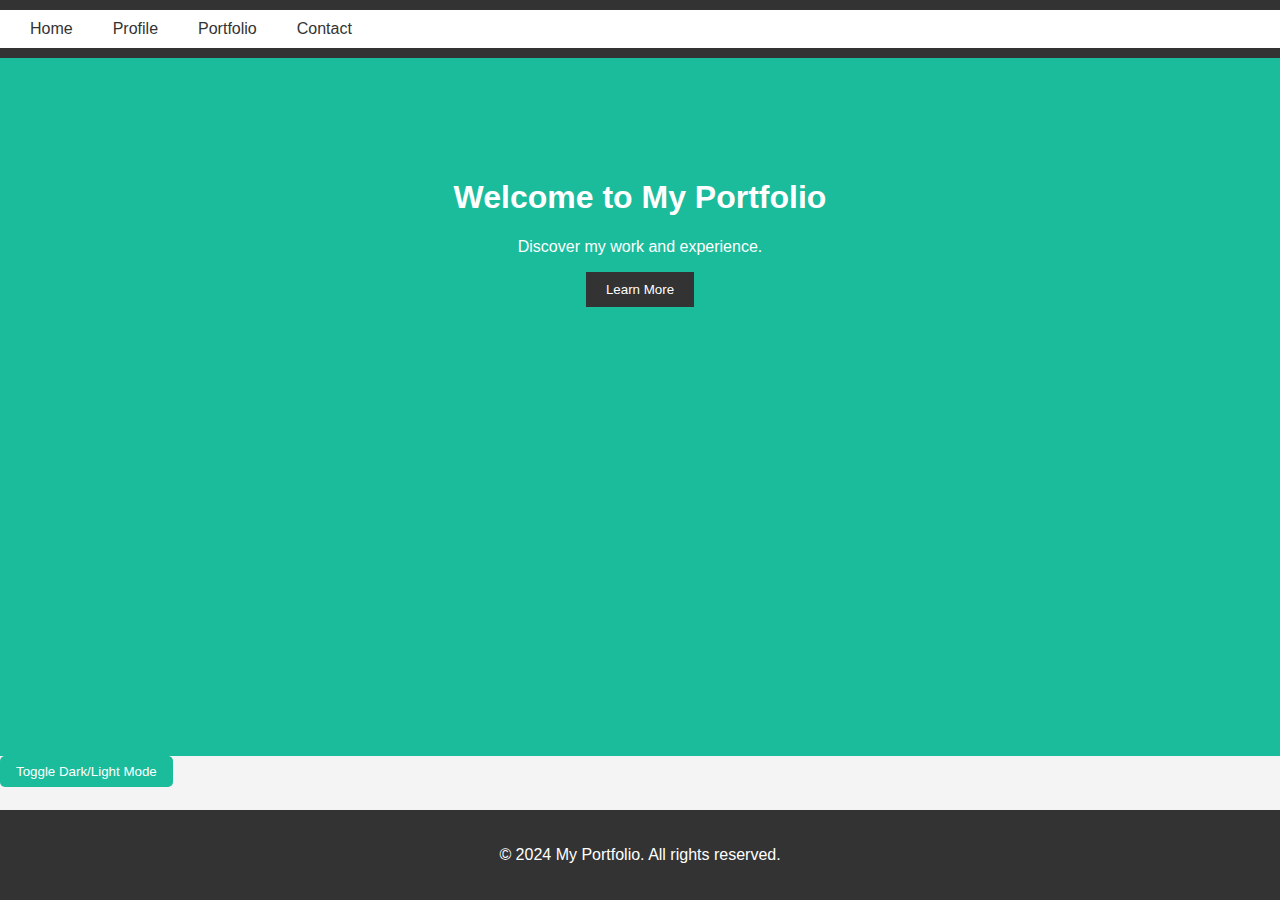
<file: index.html>
<!DOCTYPE html>
<html lang="en">

<head>
    <meta charset="UTF-8">
    <meta http-equiv="X-UA-Compatible" content="IE=edge">
    <meta name="viewport" content="width=device-width, initial-scale=1.0">
    <title>My Portfolio</title>
    <link rel="stylesheet" href="styles.css">
</head>

<body>
    <header>
        <nav>
            <ul>
                <li><a href="index.html">Home</a></li>
                <li><a href="profile.html">Profile</a></li>
                <li><a href="portfolio.html">Portfolio</a></li>
                <li><a href="contact.html">Contact</a></li>
            </ul>
        </nav>
    </header>

    <main>
        <section class="hero">
            <h1>Welcome to My Portfolio</h1>
            <p>Discover my work and experience.</p>
            <button onclick="scrollToProfile()">Learn More</button>
        </section>
    </main>
    <section class="hero">
        <div class="hero-content">
            <h1>Welcome to My Portfolio</h1>
            <p>Discover my work and experience.</p>
            <button onclick="scrollToProfile()">Learn More</button>
        </div>
    </section>
    <button id="theme-toggle" onclick="toggleTheme()">Toggle Dark/Light Mode</button>


    <footer>
        <p>&copy; 2024 My Portfolio. All rights reserved.</p>
    </footer>

    <script src="script.js"></script>
</body>

</html>
</file>
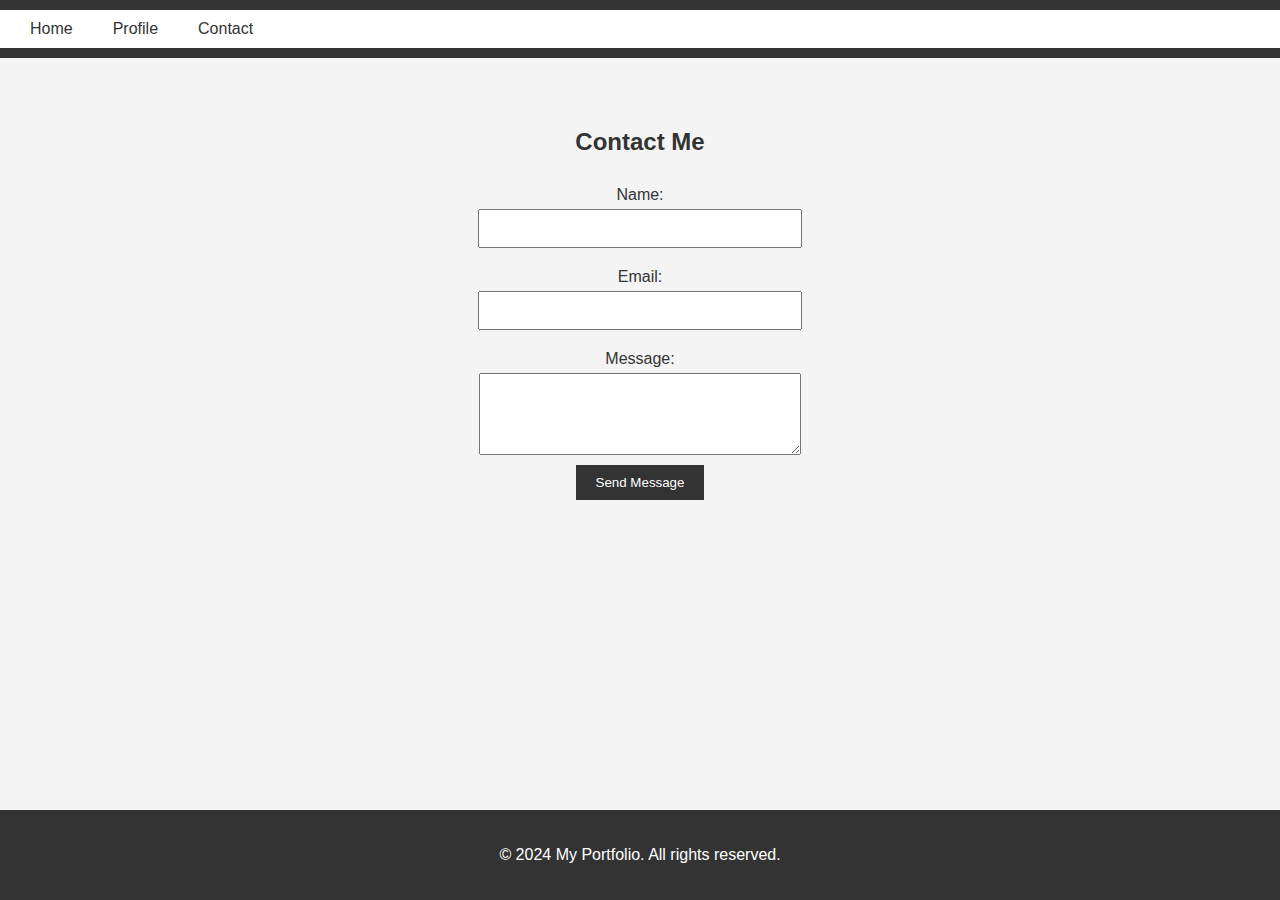
<file: contact.html>
<!DOCTYPE html>
<html lang="en">

<head>
    <meta charset="UTF-8">
    <meta http-equiv="X-UA-Compatible" content="IE=edge">
    <meta name="viewport" content="width=device-width, initial-scale=1.0">
    <title>Contact - My Portfolio</title>
    <link rel="stylesheet" href="styles.css">
</head>

<body>
    <header>
        <nav>
            <ul>
                <li><a href="index.html">Home</a></li>
                <li><a href="profile.html">Profile</a></li>
                <li><a href="contact.html">Contact</a></li>
            </ul>
        </nav>
    </header>

    <main>
        <section class="contact">
            <h2>Contact Me</h2>
            <form>
                <label for="name">Name:</label>
                <input type="text" id="name" name="name" required>

                <label for="email">Email:</label>
                <input type="email" id="email" name="email" required>

                <label for="message">Message:</label>
                <textarea id="message" name="message" rows="4" required></textarea>

                <button type="submit">Send Message</button>
            </form>
        </section>
    </main>

    <footer>
        <p>&copy; 2024 My Portfolio. All rights reserved.</p>
    </footer>

    <script src="script.js"></script>
</body>

</html>
</file>
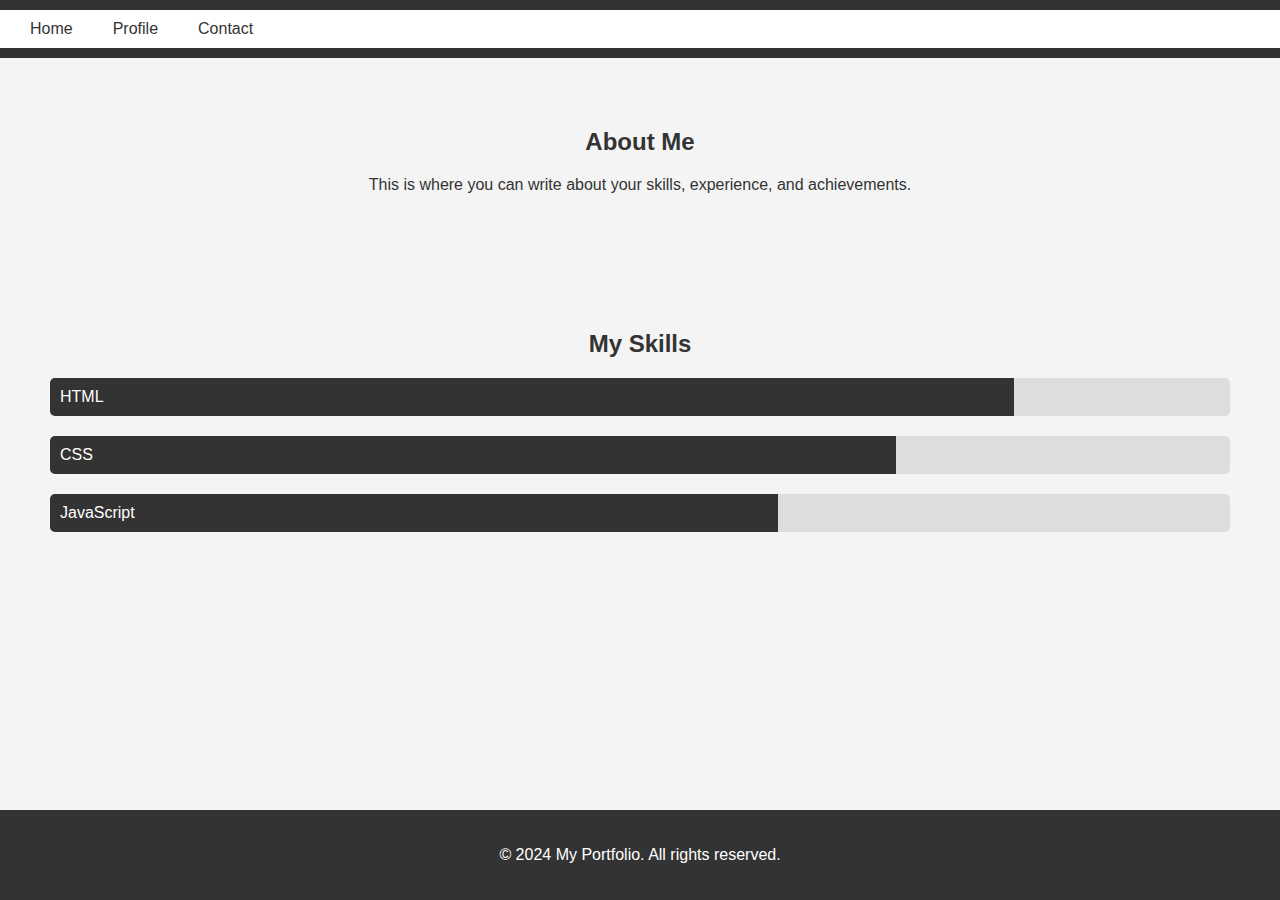
<file: profile.html>
<!DOCTYPE html>
<html lang="en">

<head>
    <meta charset="UTF-8">
    <meta http-equiv="X-UA-Compatible" content="IE=edge">
    <meta name="viewport" content="width=device-width, initial-scale=1.0">
    <title>Profile - My Portfolio</title>
    <link rel="stylesheet" href="styles.css">
</head>

<body>
    <header>
        <nav>
            <ul>
                <li><a href="index.html">Home</a></li>
                <li><a href="profile.html">Profile</a></li>
                <li><a href="contact.html">Contact</a></li>
            </ul>
        </nav>
    </header>

    <main>
        <section class="profile">
            <h2>About Me</h2>
            <p>This is where you can write about your skills, experience, and achievements.</p>
        </section>
    </main>
    <section class="skills">
        <h2>My Skills</h2>
        <div class="skill-bar">
            <div class="skill" style="width: 80%;">HTML</div>
        </div>
        <div class="skill-bar">
            <div class="skill" style="width: 70%;">CSS</div>
        </div>
        <div class="skill-bar">
            <div class="skill" style="width: 60%;">JavaScript</div>
        </div>

    </section>
    
    <footer>
        <p>&copy; 2024 My Portfolio. All rights reserved.</p>
    </footer>

    <script src="script.js"></script>
</body>

</html>
</file>
<file: styles.css>
/* General Styles */
body {
    font-family: Arial, sans-serif;
    margin: 0;
    padding: 0;
    color: #333;
    background-color: #f4f4f4;
}

header {
    background-color: #333;
    color: #fff;
    padding: 10px 0;
}

nav ul {
    list-style-type: none;
    padding: 0;
    text-align: center;
}

nav ul li {
    display: inline;
    margin-right: 20px;
    position: relative;
    /* Needed for the underline effect */
}

nav ul li a {
    color: #fff;
    text-decoration: none;
    padding: 5px 0;
    position: relative;
    /* Needed for pseudo-element */
    transition: color 0.3s ease;
    /* Smooth color transition */
}

/* Super Cool Hover Effect */
nav ul li a::before {
    content: '';
    position: absolute;
    width: 0;
    height: 2px;
    bottom: 0;
    left: 50%;
    background-color: #1abc9c;
    transition: width 0.3s ease, left 0.3s ease;
    /* Smooth width and position transition */
}

nav ul li a:hover::before {
    width: 100%;
    left: 0;
}

nav ul li a:hover {
    color: #1abc9c;
    /* Change text color on hover */
}

/* Other Styles */
.hero {
    text-align: center;
    padding: 100px 0;
    background-color: #1abc9c;
    color: #fff;
}

button {
    background-color: #333;
    color: #fff;
    border: none;
    padding: 10px 20px;
    cursor: pointer;
    transition: background-color 0.3s ease;
    /* Smooth background color transition */
}

button:hover {
    background-color: #555;
}

.profile,
.contact {
    padding: 50px;
    text-align: center;
}

form {
    display: flex;
    flex-direction: column;
    align-items: center;
}

form label {
    margin: 10px 0 5px;
}

form input,
form textarea {
    padding: 10px;
    width: 300px;
    margin-bottom: 10px;
}

footer {
    text-align: center;
    padding: 20px 0;
    background-color: #333;
    color: #fff;
    position: fixed;
    width: 100%;
    bottom: 0;
}

.hero {
    text-align: center;
    padding: 100px 0;
    background-color: #1abc9c;
    color: #fff;
    position: relative;
    overflow: hidden;
    /* To hide content initially */
}

.hero-content {
    opacity: 0;
    transform: translateY(30px);
    animation: fadeInUp 1s ease forwards;
    /* Animation for fade-in effect */
    animation-delay: 0.5s;
    /* Delay to make it smoother */
}

@keyframes fadeInUp {
    to {
        opacity: 1;
        transform: translateY(0);
    }
}

.portfolio {
    padding: 50px;
    text-align: center;
    background-color: #f4f4f4;
}

.portfolio-gallery {
    display: flex;
    justify-content: center;
    flex-wrap: wrap;
    gap: 20px;
}

.portfolio-item {
    position: relative;
    width: 300px;
    overflow: hidden;
}

.portfolio-item img {
    width: 100%;
    transition: transform 0.3s ease;
}

.portfolio-item:hover img {
    transform: scale(1.1);
}

.portfolio-info {
    position: absolute;
    bottom: 0;
    background-color: rgba(0, 0, 0, 0.6);
    color: #fff;
    width: 100%;
    text-align: center;
    padding: 10px;
    opacity: 0;
    transition: opacity 0.3s ease;
}

.portfolio-item:hover .portfolio-info {
    opacity: 1;
}

.skills {
    padding: 50px;
    text-align: center;
    background-color: #f4f4f4;
}

.skill-bar {
    background-color: #ddd;
    border-radius: 5px;
    overflow: hidden;
    margin-bottom: 20px;
}

.skill {
    display: block;
    background-color: #333;
    color: #fff;
    padding: 10px;
    text-align: left;
    white-space: nowrap;
    animation: grow 2s ease;
    /* Animation for skill bar */
}

@keyframes grow {
    from {
        width: 0;
    }

    to {
        width: 100%;
        /* Width will be overridden by inline style */
    }
}

/* Responsive Design */
@media (max-width: 768px) {
    nav ul li {
        display: block;
        margin: 10px 0;
    }

    .portfolio-gallery {
        flex-direction: column;
        align-items: center;
    }

    .skill-bar {
        width: 80%;
        margin: 0 auto;
    }
}

/* Default Light Theme */
body {
    background-color: #f4f4f4;
    color: #333;
}

/* Dark Theme */
body.dark-mode {
    background-color: #333;
    color: #f4f4f4;
}

header.dark-mode,
footer.dark-mode {
    background-color: #222;
}

.nav ul li a.dark-mode {
    color: #f4f4f4;
}

.skills {
    padding: 50px;
    text-align: center;
    background-color: #f4f4f4;
}

.skill-bar {
    background-color: #ddd;
    border-radius: 5px;
    overflow: hidden;
    margin-bottom: 20px;
}

.skill {
    display: block;
    background-color: #333;
    color: #fff;
    padding: 10px;
    text-align: left;
    white-space: nowrap;
    width: 0;
    /* Start at 0 width for animation */
    transition: width 2s ease;
    /* Smooth transition for the width */
}

.skill[data-skill]:before {
    content: attr(data-skill) '%';
    float: right;
    margin-right: 10px;
}
/* Navigation Styles */
nav {
    background-color: #ffffff;
    padding: 10px 20px;
    display: flex;
    justify-content: space-between;
    align-items: center;
}

nav ul {
    list-style: none;
    margin: 0;
    padding: 0;
    display: flex;
    gap: 20px;
}

nav ul li {
    margin: 0;
}

nav ul li a {
    text-decoration: none;
    color: #333;
    padding: 10px;
    transition: color 0.3s ease;
}

nav ul li a:hover {
    color: #1abc9c;
}

/* Dark Mode Button Styles */
#theme-toggle {
    padding: 8px 16px;
    background-color: #1abc9c;
    color: #fff;
    border: none;
    border-radius: 5px;
    cursor: pointer;
    transition: background-color 0.3s ease, color 0.3s ease;
}

#theme-toggle:hover {
    background-color: #16a085;
}

/* Dark Mode Styles */
body.dark-mode {
    background-color: #333;
    color: #f4f4f4;
}

header.dark-mode, footer.dark-mode {
    background-color: #222;
}

nav.dark-mode ul li a {
    color: #f4f4f4;
}

#theme-toggle.dark-mode {
    background-color: #f4f4f4;
    color: #333;
}
</file>
